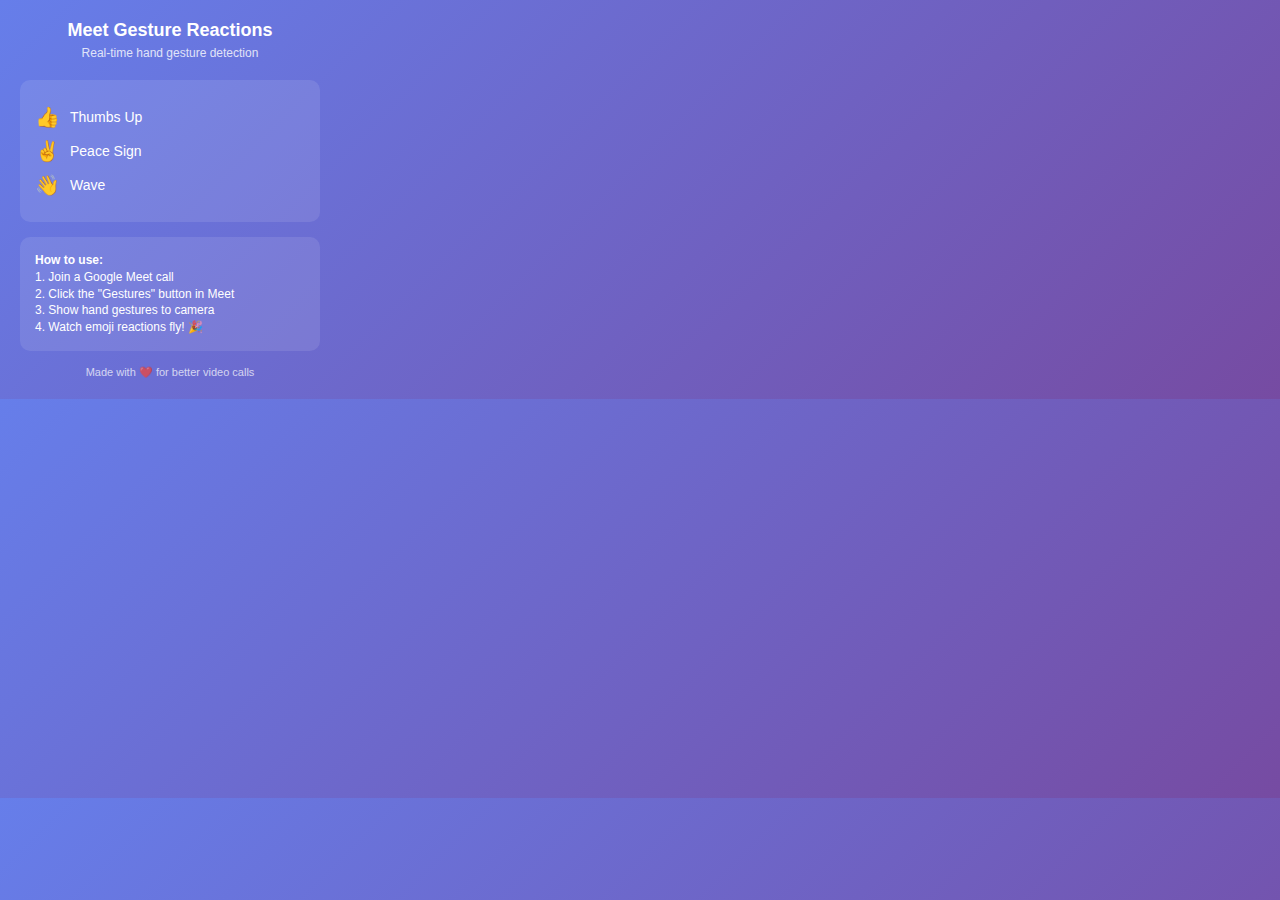
<file: popup.html>
<!DOCTYPE html>
<html>
<head>
  <meta charset="utf-8">
  <style>
    body {
      width: 300px;
      padding: 20px;
      font-family: 'Segoe UI', Tahoma, Geneva, Verdana, sans-serif;
      background: linear-gradient(135deg, #667eea 0%, #764ba2 100%);
      color: white;
      margin: 0;
    }
    
    .header {
      text-align: center;
      margin-bottom: 20px;
    }
    
    .title {
      font-size: 18px;
      font-weight: 600;
      margin: 0;
    }
    
    .subtitle {
      font-size: 12px;
      opacity: 0.8;
      margin: 5px 0 0 0;
    }
    
    .gesture-list {
      background: rgba(255, 255, 255, 0.1);
      border-radius: 10px;
      padding: 15px;
      margin: 15px 0;
    }
    
    .gesture-item {
      display: flex;
      align-items: center;
      margin: 10px 0;
      font-size: 14px;
    }
    
    .gesture-emoji {
      font-size: 20px;
      margin-right: 10px;
    }
    
    .instructions {
      background: rgba(255, 255, 255, 0.1);
      border-radius: 10px;
      padding: 15px;
      font-size: 12px;
      line-height: 1.4;
    }
    
    .footer {
      text-align: center;
      margin-top: 15px;
      font-size: 11px;
      opacity: 0.7;
    }
  </style>
</head>
<body>
  <div class="header">
    <h1 class="title">Meet Gesture Reactions</h1>
    <p class="subtitle">Real-time hand gesture detection</p>
  </div>
  
  <div class="gesture-list">
    <div class="gesture-item">
      <span class="gesture-emoji">👍</span>
      <span>Thumbs Up</span>
    </div>
    <div class="gesture-item">
      <span class="gesture-emoji">✌️</span>
      <span>Peace Sign</span>
    </div>
    <div class="gesture-item">
      <span class="gesture-emoji">👋</span>
      <span>Wave</span>
    </div>
  </div>
  
  <div class="instructions">
    <strong>How to use:</strong><br>
    1. Join a Google Meet call<br>
    2. Click the "Gestures" button in Meet<br>
    3. Show hand gestures to camera<br>
    4. Watch emoji reactions fly! 🎉
  </div>
  
  <div class="footer">
    Made with ❤️ for better video calls
  </div>
</body>
</html>
</file>
